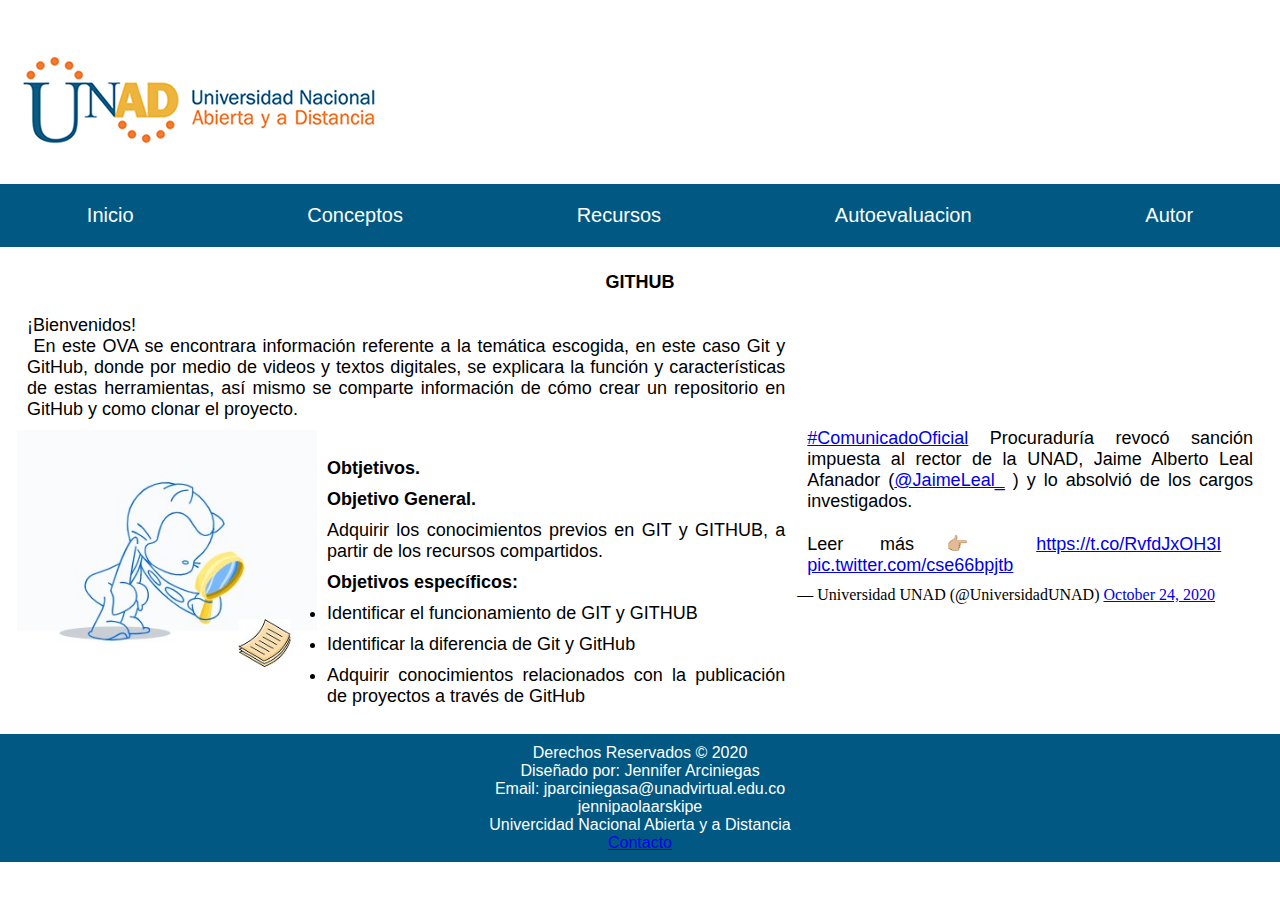
<file: index.html>
<head>
  <meta charset="UTF-8"> 
  <meta name="keywords" content="Git,GITHUB,repositorios, Github">
  <meta name="author" content="Jennifer Arciniegas">
  <meta name="description" content="contextualizacion de los conceptos de Git y Github">
  <title> Git y GITHUB</title>
  <link rel="stylesheet" href="estilos.css">

</head>

<body>
  <header> 
      <img src="logoUnad.jpg" alt="logo unad"
  </header>
 
<nav id="menu">
<ul>
  <li><a href="index.html">Inicio</a></li>
  <li><a href="#">Conceptos</a>
<ul class="submenus">
    <li><a href="conceptos1.html">¿Qué es Git?</a></li>
    <li><a href="conceptos2.html">¿Qué es Github?</a></li>
</ul>

</li>
  <li><a href="#">Recursos</a>
    <ul class="submenus">
        <li><a href="recursos1.html">¿Cómo clonar un repositorio?</a></li>
        <li><a href="recursos2.html">Cómo subir un proyecto a Github</a></li>
    </ul>
</li>
  <li><a href="#">Autoevaluacion</a>
    <ul class="submenus">
        <li><a href="autoevaluacion1.html">Sopa de letras </a></li>
        <li><a href="autoevaluacion2.html">Crusigrama</a></li>
        <li><a href="autoevaluacion3.html">Evaluación Sitio</a></li>
    </ul>
</li>
  <li><a href="autor.html">Autor</a></li>

</ul>
</nav>





<section id="contenido">
  <h1>GITHUB</h1>
  <table>
    <tr>
      <td>
     
         <p>¡Bienvenidos!<br>
         En este OVA se encontrara información referente a la temática escogida, en este caso Git y GitHub, donde por medio de videos y textos digitales, se explicara la función y características de estas herramientas, así mismo se comparte información de cómo crear un repositorio en GitHub y como clonar el proyecto. </p>
      <img src="github_2.jpg" alt="github" class="img">
      <br>
      
      <h2>Obtjetivos.</h2>
     <h3>Objetivo General. </h3>
      <p> Adquirir los conocimientos previos en GIT y GITHUB, a partir de los recursos compartidos.   </p>
  
      <h3>  Objetivos específicos: </h3>
        <ul>
            <li>  Identificar el funcionamiento  de GIT y GITHUB   </li>
            <li>   Identificar la diferencia de Git y GitHub          </li>
            <li> 	Adquirir conocimientos relacionados con la publicación de proyectos a través de GitHub       </li>
        </ul>
      </td>

      <td>
        
        <aside><blockquote class="twitter-tweet"><p lang="es" dir="ltr"><a href="https://twitter.com/hashtag/ComunicadoOficial?src=hash&amp;ref_src=twsrc%5Etfw">#ComunicadoOficial</a> Procuraduría revocó sanción impuesta al rector de la UNAD, Jaime Alberto Leal Afanador (<a href="https://twitter.com/JaimeLeal_?ref_src=twsrc%5Etfw">@JaimeLeal_</a> ) y lo absolvió de los cargos investigados.<br><br>Leer más👉🏼 <a href="https://t.co/RvfdJxOH3I">https://t.co/RvfdJxOH3I</a> <a href="https://t.co/cse66bpjtb">pic.twitter.com/cse66bpjtb</a></p>&mdash; Universidad UNAD (@UniversidadUNAD) <a href="https://twitter.com/UniversidadUNAD/status/1320010854277042176?ref_src=twsrc%5Etfw">October 24, 2020</a></blockquote> <script async src="https://platform.twitter.com/widgets.js" charset="utf-8"></script></aside>

      </td>
    </tr>
  </table>
   
    


    </section>


        
 <footer>
   Derechos Reservados &copy; 2020 <br>
   Diseñado por: Jennifer Arciniegas <br>
  Email: jparciniegasa@unadvirtual.edu.co <br>
   jennipaolaarskipe <br>
   Univercidad Nacional Abierta y a Distancia <br>
   <a href="https://centroriente.unad.edu.co/bucaramanga/contacto">Contacto</a>
 </footer>

  

  </body>

</html>
</file>
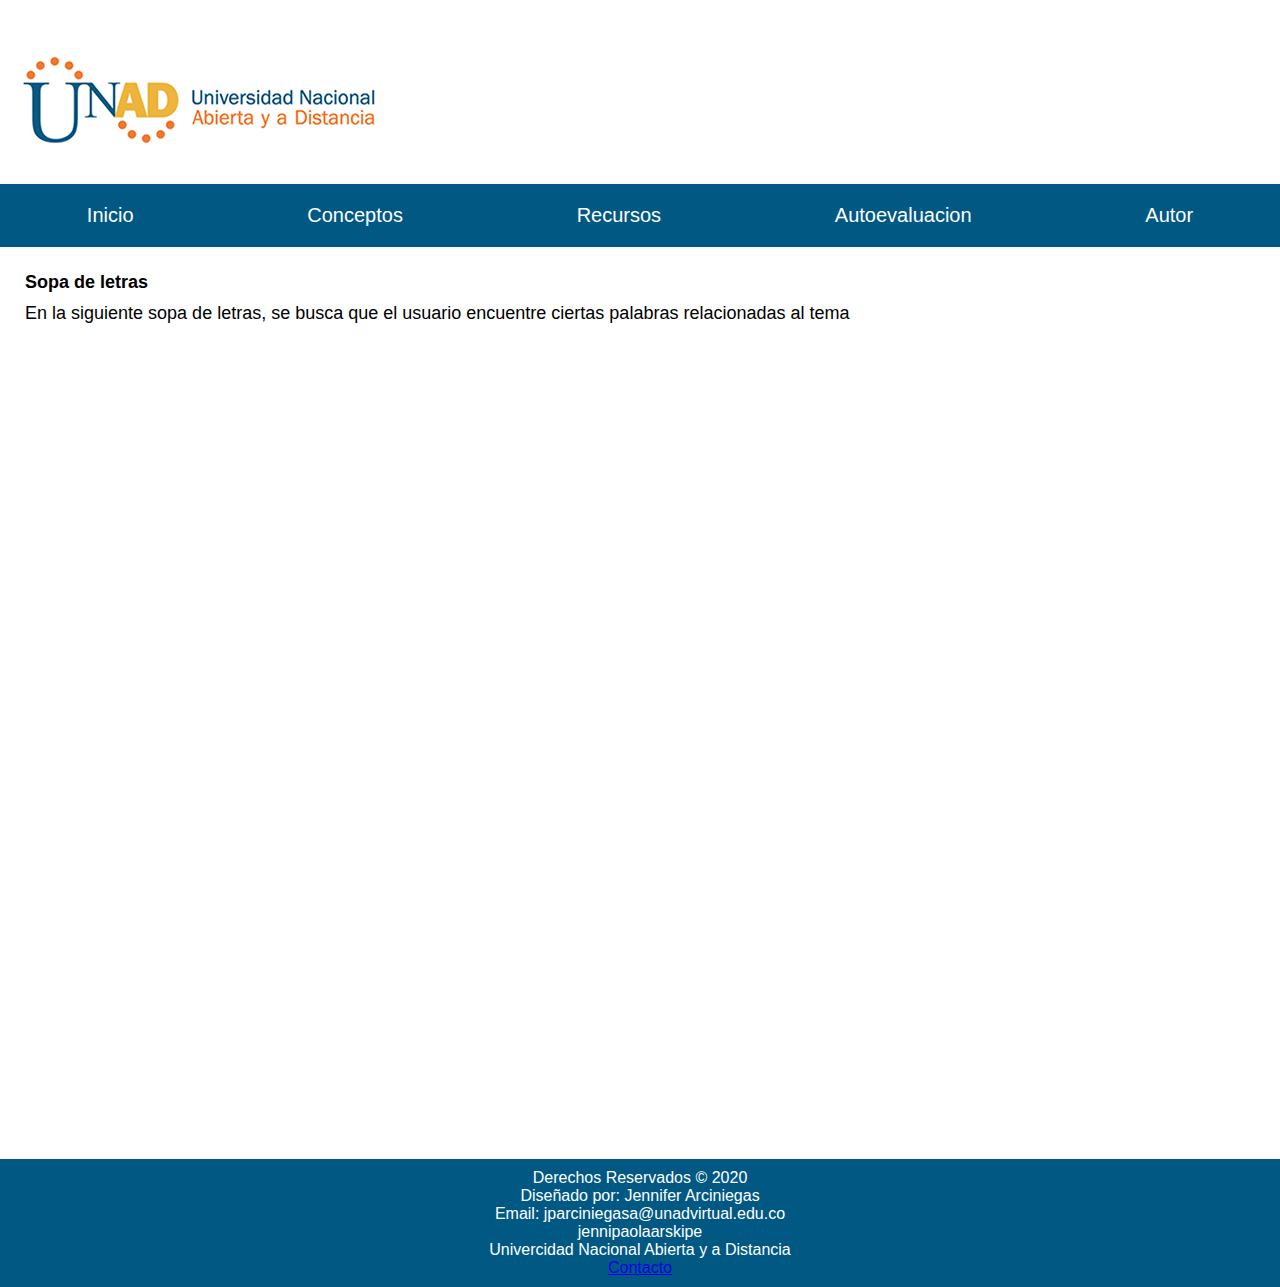
<file: autoevaluacion1.html>
<head>
  <meta charset="UTF-8"> 
  <meta name="keywords" content="Git,GITHUB,repositorios, Github">
  <meta name="author" content="Jennifer Arciniegas">
  <meta name="description" content="contextualizacion de los conceptos de Git y Github">
  <title> Git y GITHUB</title>
  <link rel="stylesheet" href="estilos.css">

</head>

<body>
  <header> 
      <img src="logoUnad.jpg" alt="logo unad"
  </header>
 
<nav id="menu">
<ul>
  <li><a href="index.html">Inicio</a></li>
  <li><a href="#">Conceptos</a>
<ul class="submenus">
    <li><a href="conceptos1.html">¿Qué es Git?</a></li>
    <li><a href="conceptos2.html">¿Qué es Github?</a></li>
</ul>

</li>
  <li><a href="#">Recursos</a>
    <ul class="submenus">
        <li><a href="recursos1.html">¿Cómo clonar un repositorio?</a></li>
        <li><a href="recursos2.html">Cómo subir un proyecto a Github</a></li>
    </ul>
</li>
  <li><a href="#">Autoevaluacion</a>
    <ul class="submenus">
        <li><a href="autoevaluacion1.html">Sopa de letras </a></li>
        <li><a href="autoevaluacion2.html">Crusigrama</a></li>
        <li><a href="autoevaluacion3.html">Evaluación Sitio</a></li>
    </ul>
</li>
  <li><a href="autor.html">Autor</a></li>

</ul>
</nav>


<section id="contenido"> 
     <h2>Sopa de letras </h2>
<p> En la siguiente sopa de letras, se busca que el usuario encuentre ciertas palabras relacionadas al tema </p>

 <iframe width="795" height="690" frameborder="0" src="https://es.educaplay.com/juego/7799908-git_y_github.html"></iframe>

 
  </section>

 <footer>
  Derechos Reservados &copy; 2020 <br>
  Diseñado por: Jennifer Arciniegas <br>
 Email: jparciniegasa@unadvirtual.edu.co <br>
  jennipaolaarskipe <br>
  Univercidad Nacional Abierta y a Distancia <br>
  <a href="https://centroriente.unad.edu.co/bucaramanga/contacto">Contacto</a>
</footer>
  

  </body>

</html>
</file>
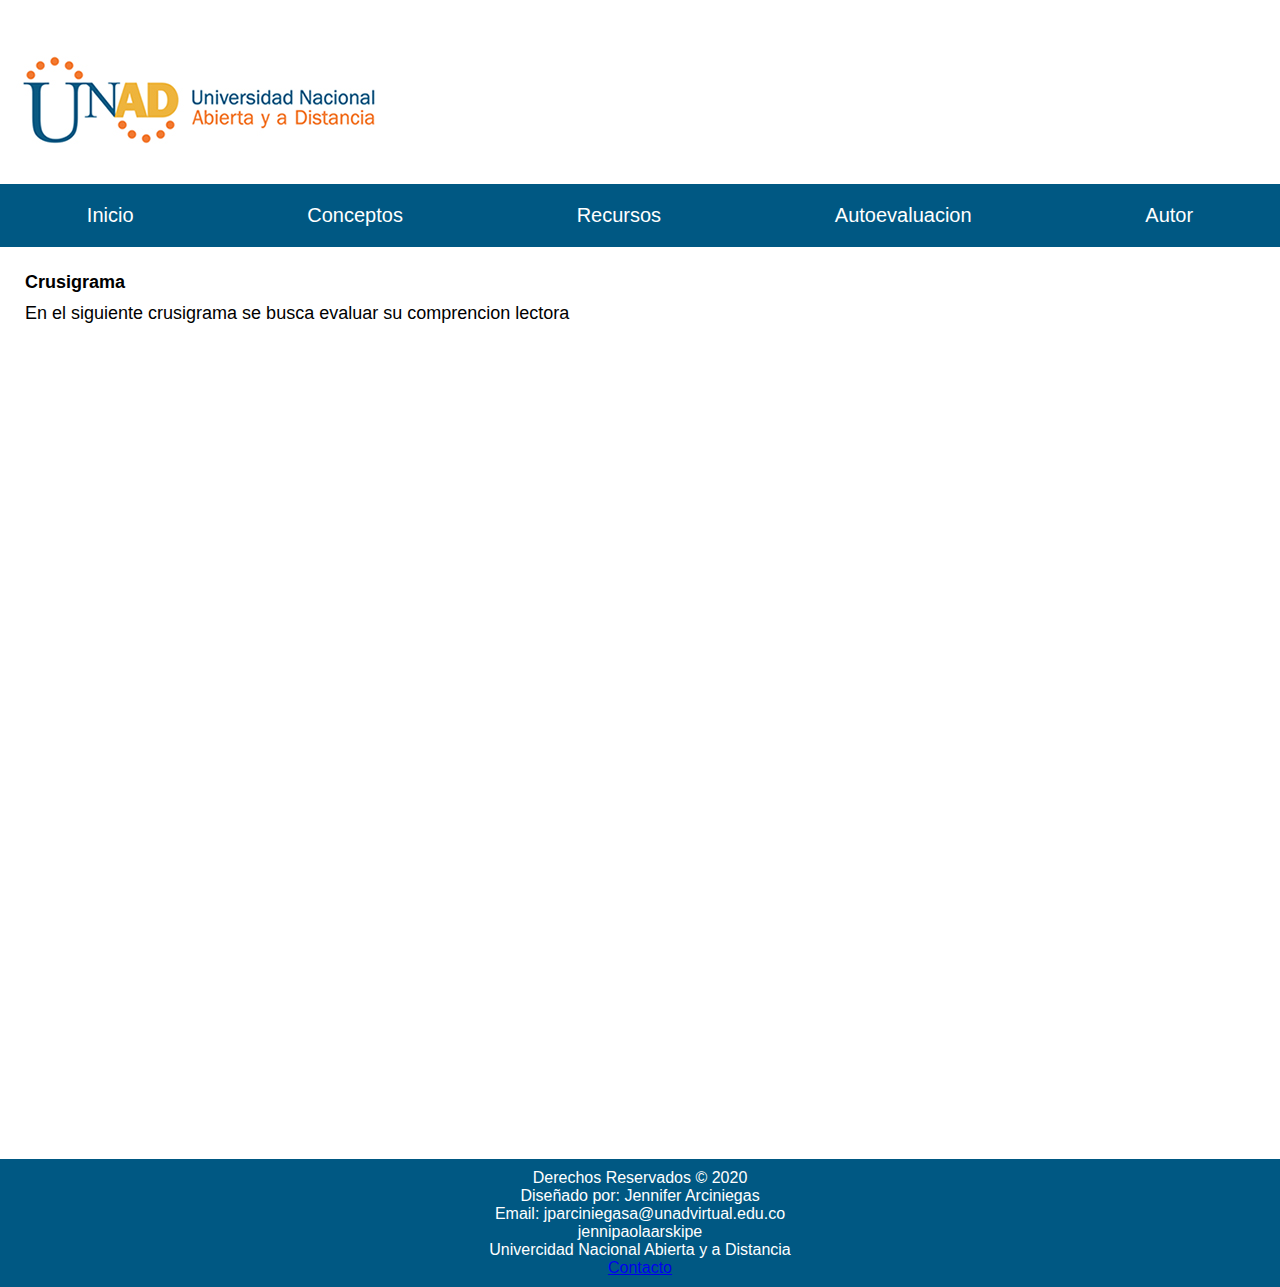
<file: autoevaluacion2.html>
<head>
  <meta charset="UTF-8"> 
  <meta name="keywords" content="Git,GITHUB,repositorios, Github">
  <meta name="author" content="Jennifer Arciniegas">
  <meta name="description" content="contextualizacion de los conceptos de Git y Github">
  <title> Git y GITHUB</title>
  <link rel="stylesheet" href="estilos.css">

</head>

<body>
  <header> 
      <img src="logoUnad.jpg" alt="logo unad"
  </header>
 
<nav id="menu">
<ul>
  <li><a href="index.html">Inicio</a></li>
  <li><a href="#">Conceptos</a>
<ul class="submenus">
    <li><a href="conceptos1.html">¿Qué es Git?</a></li>
    <li><a href="conceptos2.html">¿Qué es Github?</a></li>
</ul>

</li>
  <li><a href="#">Recursos</a>
    <ul class="submenus">
        <li><a href="recursos1.html">¿Cómo clonar un repositorio?</a></li>
        <li><a href="recursos2.html">Cómo subir un proyecto a Github</a></li>
    </ul>
</li>
  <li><a href="#">Autoevaluacion</a>
    <ul class="submenus">
        <li><a href="autoevaluacion1.html">Sopa de letras </a></li>
        <li><a href="autoevaluacion2.html">Crusigrama</a></li>
        <li><a href="autoevaluacion3.html">Evaluación Sitio</a></li>
    </ul>
</li>
  <li><a href="autor.html">Autor</a></li>

</ul>
</nav>


<section id="contenido"> 
   <h2>Crusigrama</h2>
  <P> En el siguiente crusigrama se busca evaluar su comprencion lectora</P>
  <iframe width="795" height="690" frameborder="0" src="https://es.educaplay.com/juego/7822049-git_y_github.html"></iframe>

</section>

 <footer>
    Derechos Reservados &copy; 2020 <br>
    Diseñado por: Jennifer Arciniegas <br>
   Email: jparciniegasa@unadvirtual.edu.co <br>
    jennipaolaarskipe <br>
    Univercidad Nacional Abierta y a Distancia <br>
    <a href="https://centroriente.unad.edu.co/bucaramanga/contacto">Contacto</a>
  </footer>
 </body>

</html>
</file>
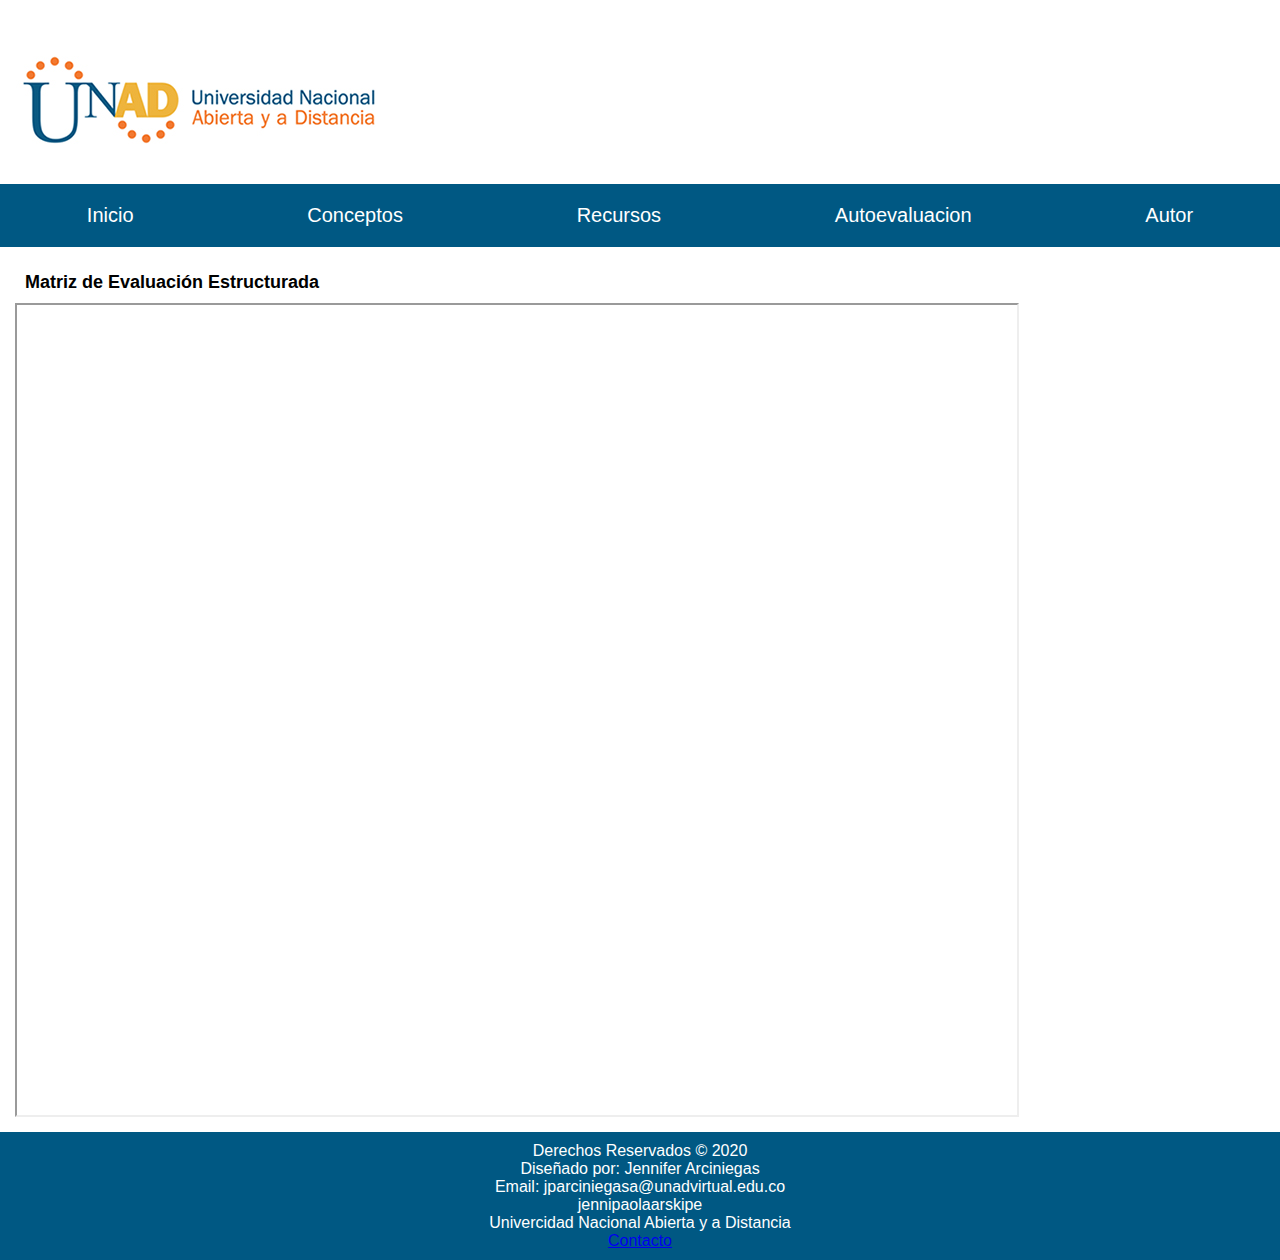
<file: autoevaluacion3.html>
<head>
    <meta charset="UTF-8"> 
    <meta name="keywords" content="Git,GITHUB,repositorios, Github">
    <meta name="author" content="Jennifer Arciniegas">
    <meta name="description" content="contextualizacion de los conceptos de Git y Github">
    <title> Git y GITHUB</title>
    <link rel="stylesheet" href="estilos.css">

  </head>

  <body>
    <header> 
        <img src="logoUnad.jpg" alt="logo unad"
    </header>
   
 <nav id="menu">
  <ul>
    <li><a href="index.html">Inicio</a></li>
    <li><a href="#">Conceptos</a>
  <ul class="submenus">
      <li><a href="conceptos1.html">¿Qué es Git?</a></li>
      <li><a href="conceptos2.html">¿Qué es Github?</a></li>
  </ul>

  </li>
    <li><a href="#">Recursos</a>
      <ul class="submenus">
          <li><a href="recursos1.html">¿Cómo clonar un repositorio?</a></li>
          <li><a href="recursos2.html">Cómo subir un proyecto a Github</a></li>
      </ul>
  </li>
    <li><a href="#">Autoevaluacion</a>
      <ul class="submenus">
          <li><a href="autoevaluacion1.html">Sopa de letras </a></li>
          <li><a href="autoevaluacion2.html">Crusigrama</a></li>
          <li><a href="autoevaluacion3.html">Evaluación Sitio</a></li>
      </ul>
  </li>
    <li><a href="autor.html">Autor</a></li>

  </ul>
 </nav>



 <section id="contenido"> 

   <h2>Matriz de Evaluación Estructurada</h2>
     <iframe src="matrizevaluación.pdf" >

     </iframe>
</section>

 <footer>
  Derechos Reservados &copy; 2020 <br>
  Diseñado por: Jennifer Arciniegas <br>
 Email: jparciniegasa@unadvirtual.edu.co <br>
  jennipaolaarskipe <br>
  Univercidad Nacional Abierta y a Distancia <br>
  <a href="https://centroriente.unad.edu.co/bucaramanga/contacto">Contacto</a>
</footer>


  </body>

</html>
</file>
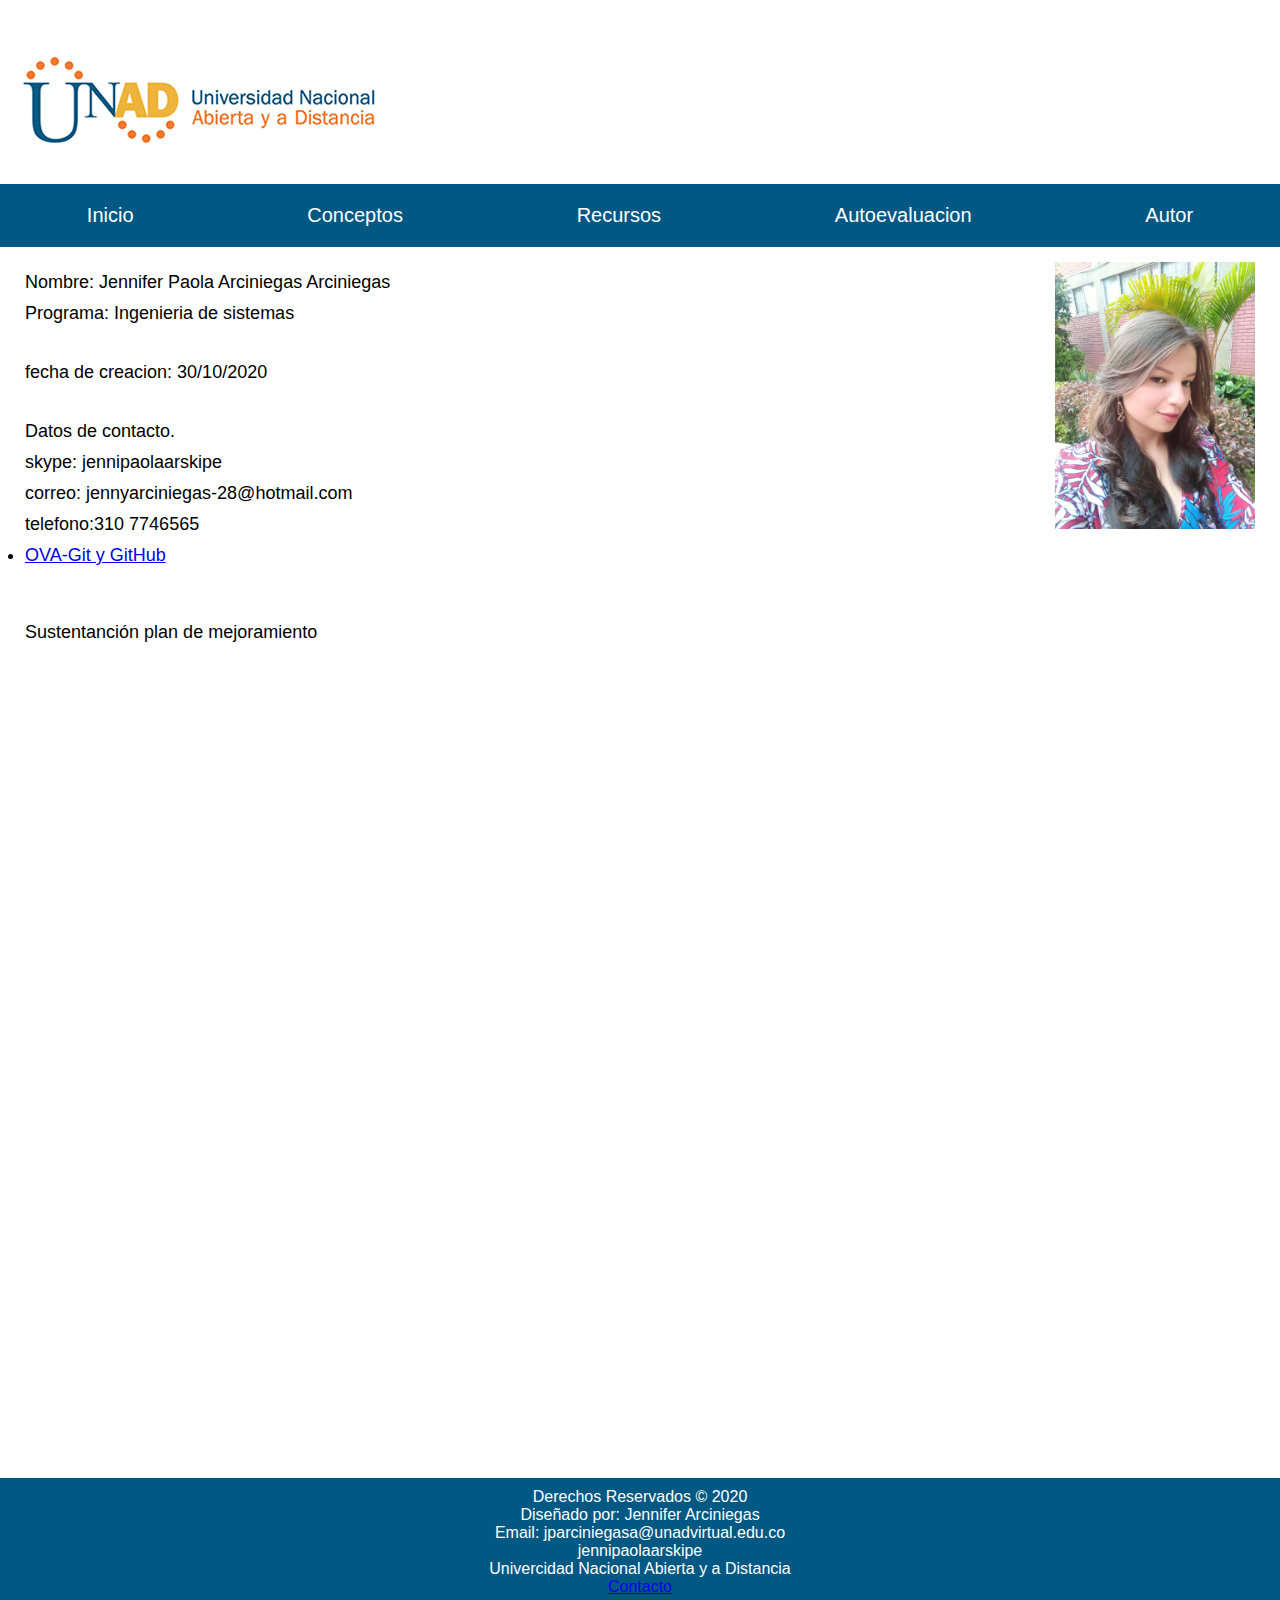
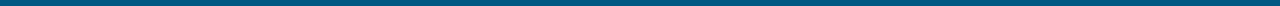
<file: autor.html>
<head>
  <meta charset="UTF-8"> 
  <meta name="keywords" content="Git,GITHUB,repositorios, Github">
  <meta name="author" content="Jennifer Arciniegas">
  <meta name="description" content="contextualizacion de los conceptos de Git y Github">
  <title> Git y GITHUB</title>
  <link rel="stylesheet" href="estilos.css">

</head>

<body>
  <header> 
      <img src="logoUnad.jpg" alt="logo unad"
  </header>
 
<nav id="menu">
<ul>
  <li><a href="index.html">Inicio</a></li>
  <li><a href="#">Conceptos</a>
<ul class="submenus">
    <li><a href="conceptos1.html">¿Qué es Git?</a></li>
    <li><a href="conceptos2.html">¿Qué es Github?</a></li>
</ul>

</li>
  <li><a href="#">Recursos</a>
    <ul class="submenus">
        <li><a href="recursos1.html">¿Cómo clonar un repositorio?</a></li>
        <li><a href="recursos2.html">Cómo subir un proyecto a Github</a></li>
    </ul>
</li>
  <li><a href="#">Autoevaluacion</a>
    <ul class="submenus">
        <li><a href="autoevaluacion1.html">Sopa de letras </a></li>
        <li><a href="autoevaluacion2.html">Crusigrama</a></li>
        <li><a href="autoevaluacion3.html">Evaluación Sitio</a></li>
    </ul>
</li>
  <li><a href="autor.html">Autor</a></li>

</ul>
</nav>



<section id="contenido">
<img src="fotografia.jpeg" alt="fotografia" class="img5">

  <p> Nombre: Jennifer Paola Arciniegas Arciniegas   </p>
  <p>Programa: Ingenieria de sistemas     </p> <br>
 
  <p>fecha de creacion: 30/10/2020   </p><br>
 
  <p>Datos de contacto.   </p>
  <p>skype: jennipaolaarskipe  </p>
  <p>correo: jennyarciniegas-28@hotmail.com   </p>
  <p>telefono:310 7746565  </p>

  <nav> 
      <ul>
          <li> <a href="planning.html">OVA-Git y GitHub </li>  </a> 
      </ul>
  </nav>
<br>
<br>

<p>Sustentanción plan de mejoramiento </p>

<iframe width="1349" height="480" src="https://www.youtube.com/embed/fuld-ROE3nI" frameborder="0" allow="accelerometer; autoplay; clipboard-write; encrypted-media; gyroscope; picture-in-picture" allowfullscreen></iframe>
   </section>

 <footer>
  Derechos Reservados &copy; 2020 <br>
  Diseñado por: Jennifer Arciniegas <br>
 Email: jparciniegasa@unadvirtual.edu.co <br>
  jennipaolaarskipe <br>
  Univercidad Nacional Abierta y a Distancia <br>
  <a href="https://centroriente.unad.edu.co/bucaramanga/contacto">Contacto</a>
</footer>



</body>

</html>
</file>
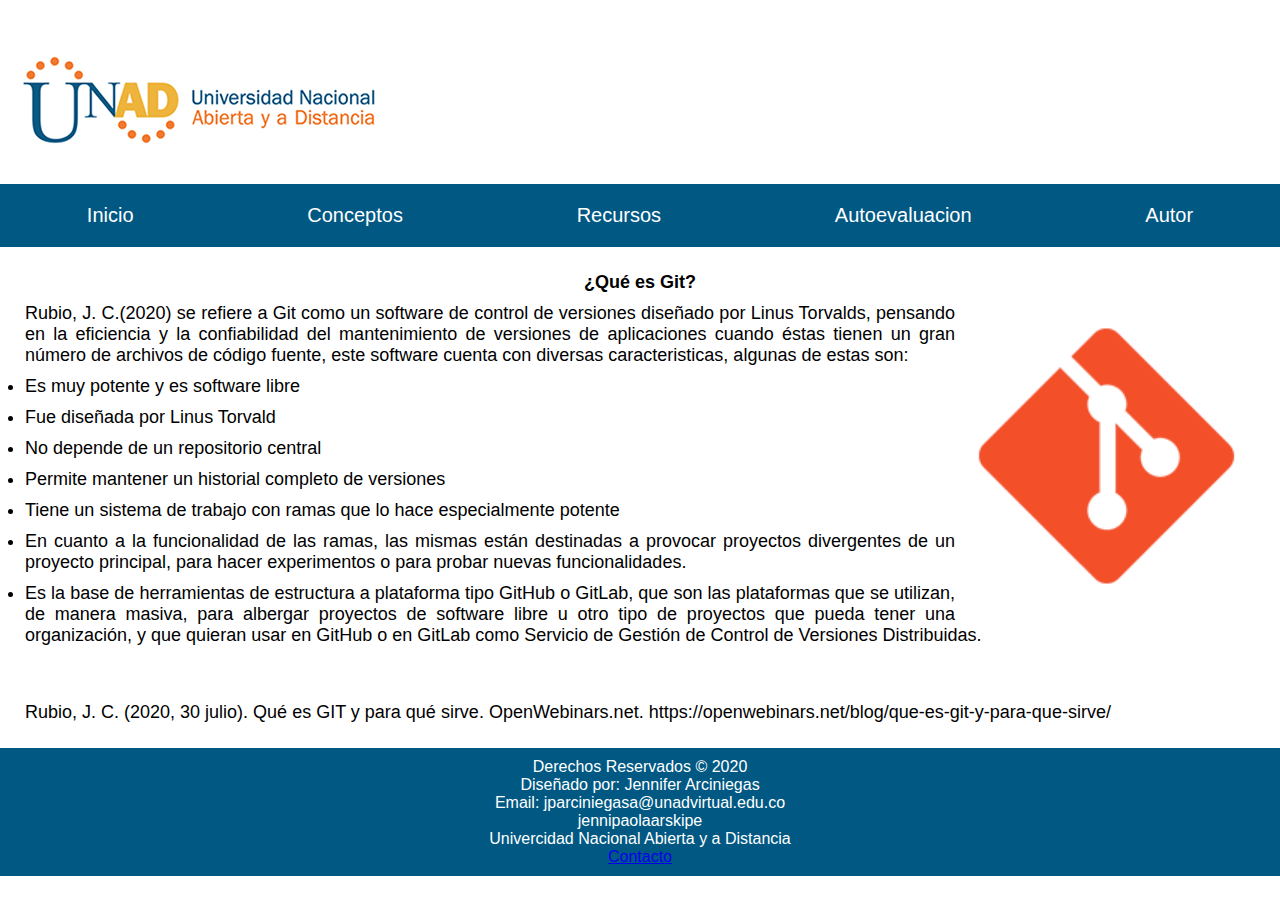
<file: conceptos1.html>
<head>
  <meta charset="UTF-8"> 
  <meta name="keywords" content="Git,GITHUB,repositorios, Github">
  <meta name="author" content="Jennifer Arciniegas">
  <meta name="description" content="contextualizacion de los conceptos de Git y Github">
  <title> Git y GITHUB</title>
  <link rel="stylesheet" href="estilos.css">

</head>

<body>
  <header> 
      <img src="logoUnad.jpg" alt="logo unad"
  </header>
 
<nav id="menu">
<ul>
  <li><a href="index.html">Inicio</a></li>
  <li><a href="#">Conceptos</a>
<ul class="submenus">
    <li><a href="conceptos1.html">¿Qué es Git?</a></li>
    <li><a href="conceptos2.html">¿Qué es Github?</a></li>
</ul>

</li>
  <li><a href="#">Recursos</a>
    <ul class="submenus">
        <li><a href="recursos1.html">¿Cómo clonar un repositorio?</a></li>
        <li><a href="recursos2.html">Cómo subir un proyecto a Github</a></li>
    </ul>
</li>
  <li><a href="#">Autoevaluacion</a>
    <ul class="submenus">
        <li><a href="autoevaluacion1.html">Sopa de letras </a></li>
        <li><a href="autoevaluacion2.html">Crusigrama</a></li>
        <li><a href="autoevaluacion3.html">Evaluación Sitio</a></li>
    </ul>
</li>
  <li><a href="autor.html">Autor</a></li>

</ul>
</nav>




<section id="contenido">
    <h1>  ¿Qué es Git?</h1>
    <img src="git.png" alt="-git" class="img2">  
    <p> Rubio, J. C.(2020) se refiere a Git como un software de control de versiones diseñado por Linus Torvalds, pensando en la eficiencia y la confiabilidad del mantenimiento de versiones de aplicaciones cuando éstas tienen un gran número de archivos de código fuente, este software cuenta con diversas caracteristicas, algunas de estas son:  </p>

    
    <ul>
      <li>Es muy potente y es software libre      </li>
      <li>Fue diseñada por Linus Torvald      </li>
      <li>No depende de un repositorio central       </li>
      <li>Permite mantener un historial completo de versiones      </li>
      <li>Tiene un sistema de trabajo con ramas que lo hace especialmente potente      </li>
      <li>En cuanto a la funcionalidad de las ramas, las mismas están destinadas a provocar proyectos divergentes de un proyecto principal, para hacer experimentos o para probar nuevas funcionalidades.      </li>
      <li>Es la base de herramientas de estructura a plataforma tipo GitHub o GitLab, que son las plataformas que se utilizan, de manera masiva, para albergar proyectos de software libre u otro tipo de proyectos que pueda tener una organización, y que quieran usar en GitHub o en GitLab como Servicio de Gestión de Control de Versiones Distribuidas.  </li>
    <br>
    <br>
    <p>Rubio, J. C. (2020, 30 julio). Qué es GIT y para qué sirve. OpenWebinars.net. https://openwebinars.net/blog/que-es-git-y-para-que-sirve/</p>
       
       </ul>
</section>

<footer>
  Derechos Reservados &copy; 2020 <br>
  Diseñado por: Jennifer Arciniegas <br>
 Email: jparciniegasa@unadvirtual.edu.co <br>
  jennipaolaarskipe <br>
  Univercidad Nacional Abierta y a Distancia <br>
  <a href="https://centroriente.unad.edu.co/bucaramanga/contacto">Contacto</a>
</footer>

  

  </body>

</html>
</file>
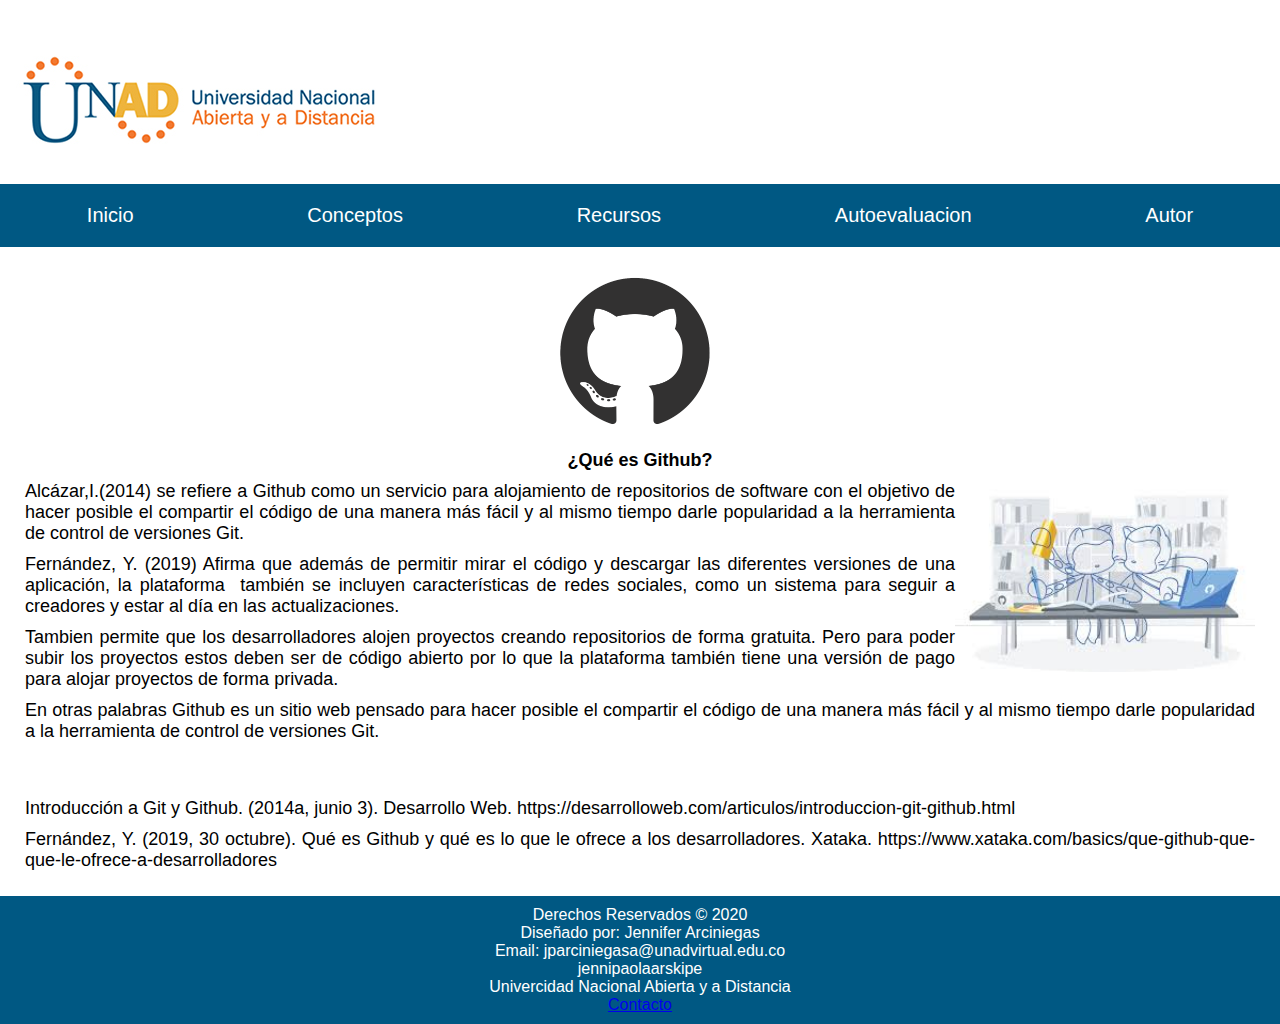
<file: conceptos2.html>
<head>
  <meta charset="UTF-8"> 
  <meta name="keywords" content="Git,GITHUB,repositorios, Github">
  <meta name="author" content="Jennifer Arciniegas">
  <meta name="description" content="contextualizacion de los conceptos de Git y Github">
  <title> Git y GITHUB</title>
  <link rel="stylesheet" href="estilos.css">

</head>

<body>
  <header> 
      <img src="logoUnad.jpg" alt="logo unad"
  </header>
 
<nav id="menu">
<ul>
  <li><a href="index.html">Inicio</a></li>
  <li><a href="#">Conceptos</a>
<ul class="submenus">
    <li><a href="conceptos1.html">¿Qué es Git?</a></li>
    <li><a href="conceptos2.html">¿Qué es Github?</a></li>
</ul>

</li>
  <li><a href="#">Recursos</a>
    <ul class="submenus">
        <li><a href="recursos1.html">¿Cómo clonar un repositorio?</a></li>
        <li><a href="recursos2.html">Cómo subir un proyecto a Github</a></li>
    </ul>
</li>
  <li><a href="#">Autoevaluacion</a>
    <ul class="submenus">
        <li><a href="autoevaluacion1.html">Sopa de letras </a></li>
        <li><a href="autoevaluacion2.html">Crusigrama</a></li>
        <li><a href="autoevaluacion3.html">Evaluación Sitio</a></li>
    </ul>
</li>
  <li><a href="autor.html">Autor</a></li>

</ul>
</nav>




<section id="contenido">
 <h1>  <img src="github_1.png" alt="github" class="img4">    </h1>
      <h1>¿Qué es Github?</h1>
      <img src="github_5.jpg" alt="Github" class="img3">

       <p>Alcázar,I.(2014) se refiere a Github como un servicio para alojamiento de repositorios de software con el objetivo de hacer posible el compartir el código de una manera más fácil y al mismo tiempo darle popularidad a la herramienta de control de versiones Git.</p>
<p>Fernández, Y. (2019) Afirma que además de permitir mirar el código y descargar las diferentes versiones de una aplicación, la plataforma  también se incluyen características de redes sociales, como un sistema para seguir a creadores y estar al día en las actualizaciones. </p>
      
<p>Tambien permite que los desarrolladores alojen proyectos creando repositorios de forma gratuita. 
  Pero para poder subir los proyectos estos deben ser de código abierto por lo que la plataforma también tiene una versión de pago para alojar proyectos de forma privada.</p>
    <p> En otras palabras Github es un sitio web pensado para hacer posible el compartir el código de una manera más fácil y al mismo tiempo darle popularidad a la herramienta de control de versiones Git.</p>
<br>
<br>
<p>Introducción a Git y Github. (2014a, junio 3). Desarrollo Web. https://desarrolloweb.com/articulos/introduccion-git-github.html</p>
<p>Fernández, Y. (2019, 30 octubre). Qué es Github y qué es lo que le ofrece a los desarrolladores. Xataka. https://www.xataka.com/basics/que-github-que-que-le-ofrece-a-desarrolladores</p>
  </section>

  <footer>
    Derechos Reservados &copy; 2020 <br>
    Diseñado por: Jennifer Arciniegas <br>
   Email: jparciniegasa@unadvirtual.edu.co <br>
    jennipaolaarskipe <br>
    Univercidad Nacional Abierta y a Distancia <br>
    <a href="https://centroriente.unad.edu.co/bucaramanga/contacto">Contacto</a>
  </footer>
 

  

  </body>

</html>
</file>
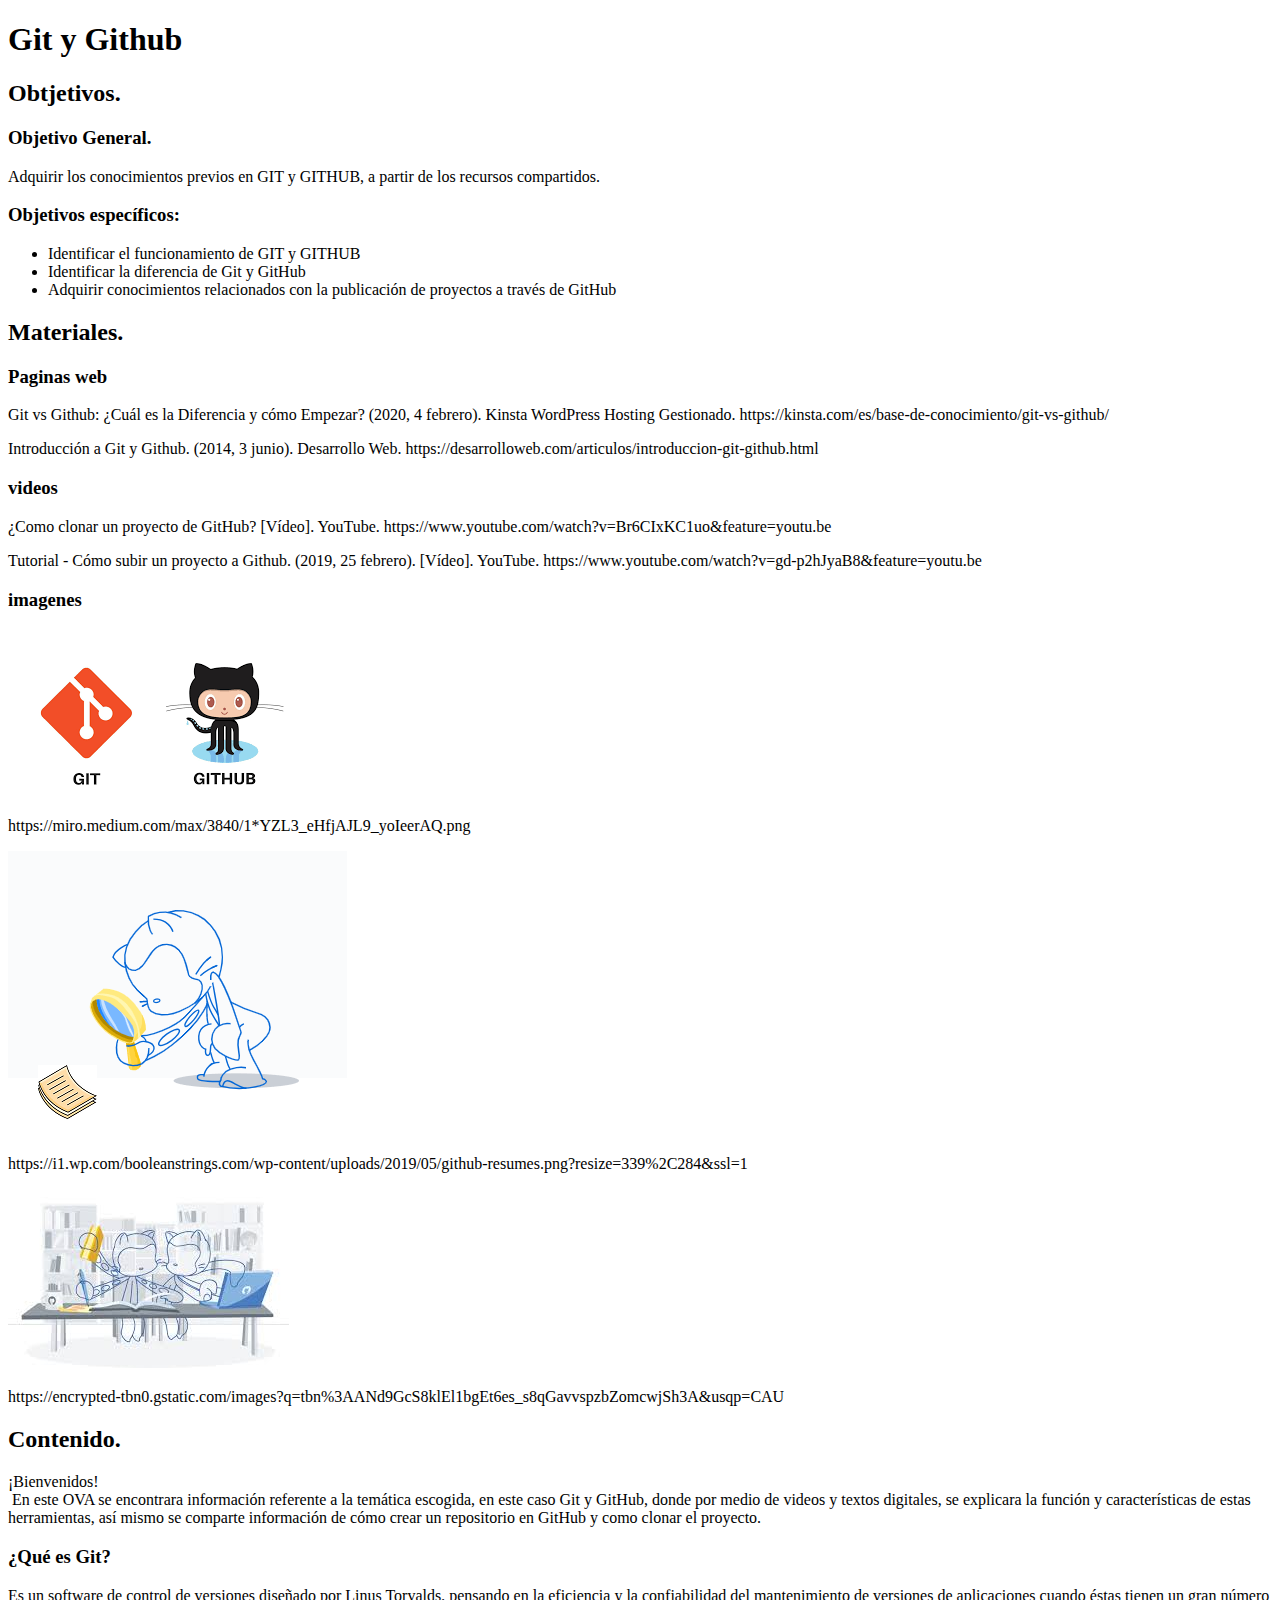
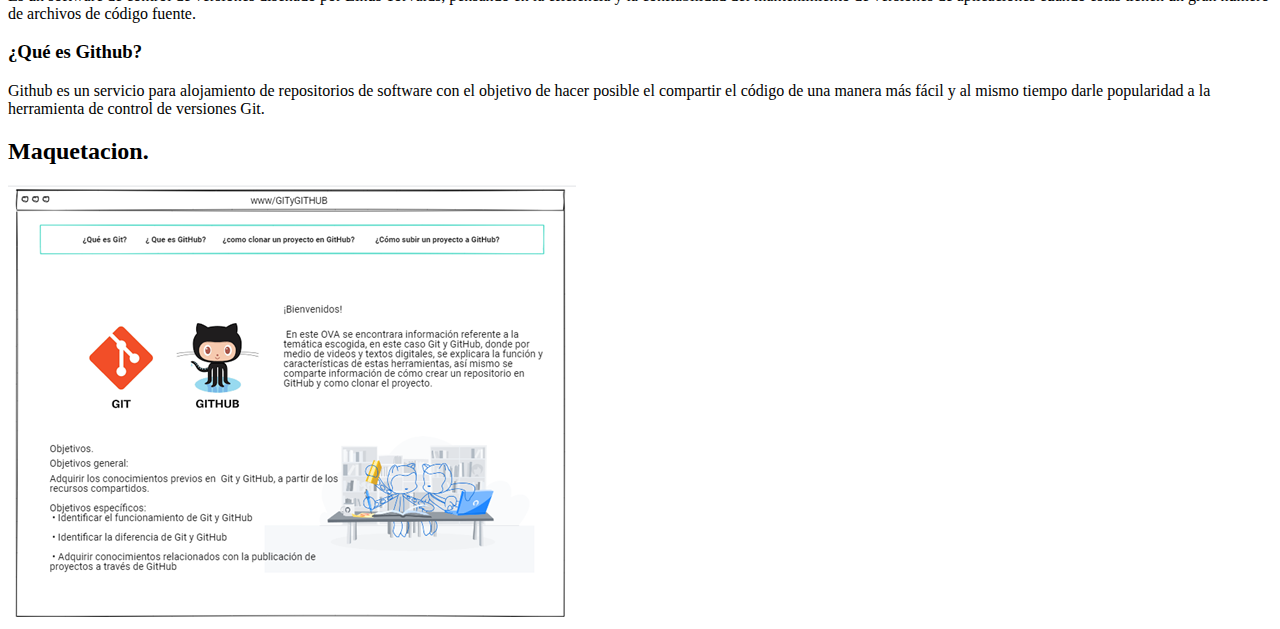
<file: planning.html>
<!DOCTYPE html>
<html lang="es">

<head>
  <meta charset ="utf-8">
  <title> Git y Github  </title>
</head>

<body>
  <h1> Git y Github </h1>
  
  <h2>Obtjetivos.</h2>
  <h3>Objetivo General. </h3>
  <p> Adquirir los conocimientos previos en GIT y GITHUB, a partir de los recursos compartidos.   </p>

  <h3>  Objetivos específicos: </h3>
      <ul>
          <li>  Identificar el funcionamiento  de GIT y GITHUB   </li>
          <li>   Identificar la diferencia de Git y GitHub          </li>
          <li> 	Adquirir conocimientos relacionados con la publicación de proyectos a través de GitHub       </li>
      </ul>
       
      <h2>Materiales. </h2>
          <h3> Paginas web</h3>
            <p> Git vs Github: ¿Cuál es la Diferencia y cómo Empezar? (2020, 4 febrero). Kinsta WordPress Hosting Gestionado. https://kinsta.com/es/base-de-conocimiento/git-vs-github/  </p>
          <p>	Introducción a Git y Github. (2014, 3 junio). Desarrollo Web. https://desarrolloweb.com/articulos/introduccion-git-github.html    </p>
     
       <h3> videos </h3>
           <P>  ¿Como clonar un proyecto de GitHub? [Vídeo]. YouTube. https://www.youtube.com/watch?v=Br6CIxKC1uo&feature=youtu.be </P>
           <p> Tutorial - Cómo subir un proyecto a Github. (2019, 25 febrero). [Vídeo]. YouTube. https://www.youtube.com/watch?v=gd-p2hJyaB8&feature=youtu.be </p>

        <h3>imagenes </h3>
          <img src="git_github_1.png" alt "git_github">
           <p>https://miro.medium.com/max/3840/1*YZL3_eHfjAJL9_yoIeerAQ.png</p>

         <img src="github_2.png" alt "github">
           <p>https://i1.wp.com/booleanstrings.com/wp-content/uploads/2019/05/github-resumes.png?resize=339%2C284&ssl=1</p>

         <img src="github_5.jpg" alt="github_5">
           <p>https://encrypted-tbn0.gstatic.com/images?q=tbn%3AANd9GcS8klEl1bgEt6es_s8qGavvspzbZomcwjSh3A&usqp=CAU</p>
          
           
        <h2>Contenido. </h2>
          <p>¡Bienvenidos!<br>
              En este OVA se encontrara información referente a la temática escogida, en este caso Git y GitHub, donde por medio de videos y textos digitales, se explicara la función y características de estas herramientas, así mismo se comparte información de cómo crear un repositorio en GitHub y como clonar el proyecto. </p>
       <h3>  ¿Qué es Git?</h3>
            <p> Es un software de control de versiones diseñado por Linus Torvalds, pensando en la eficiencia y la confiabilidad del mantenimiento de versiones de aplicaciones cuando éstas tienen un gran número de archivos de código fuente. </p>
       <h3>¿Qué es Github?</h3>
          <p>Github es un servicio para alojamiento de repositorios de software con el objetivo de hacer posible el compartir el código de una manera más fácil y al mismo tiempo darle popularidad a la herramienta de control de versiones Git.</p>
       
          <h2> Maquetacion.</h2>
            <img src="maquetacion.png" alt="Mockup">

</body>
</file>
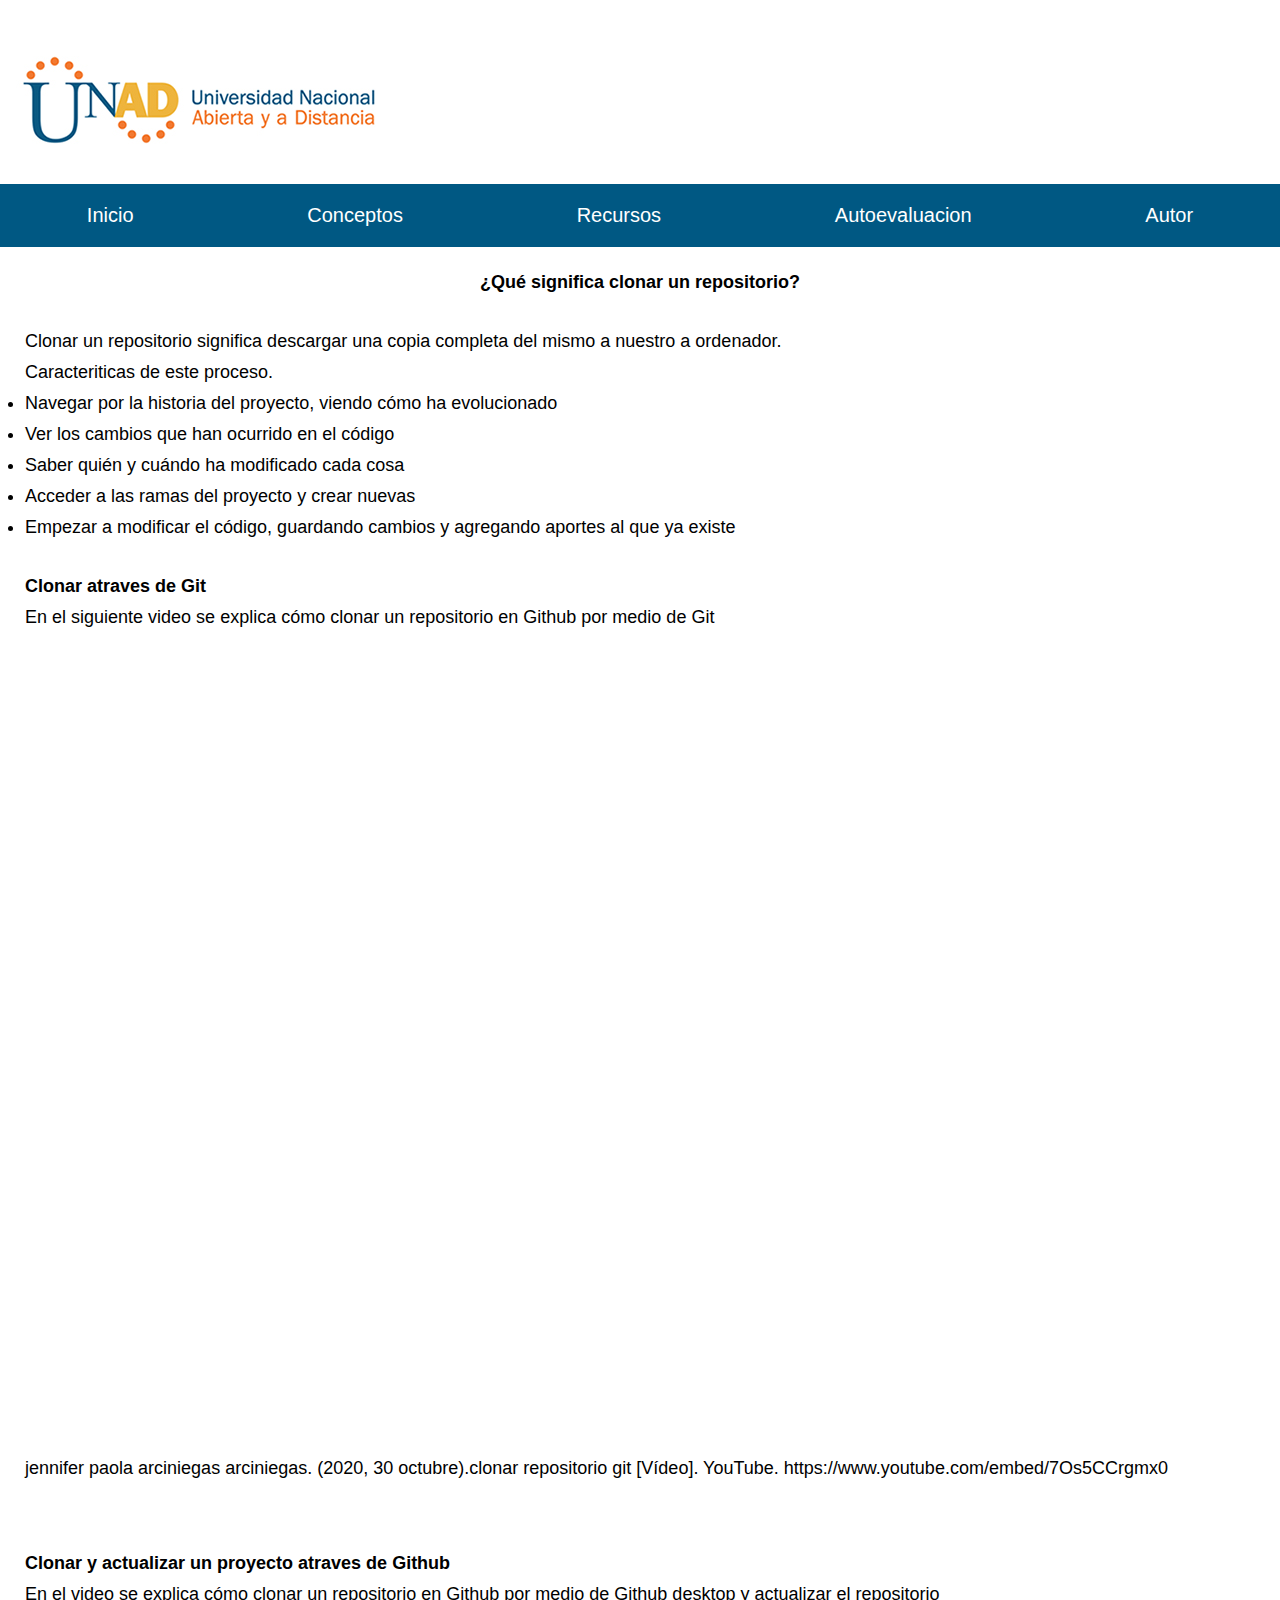
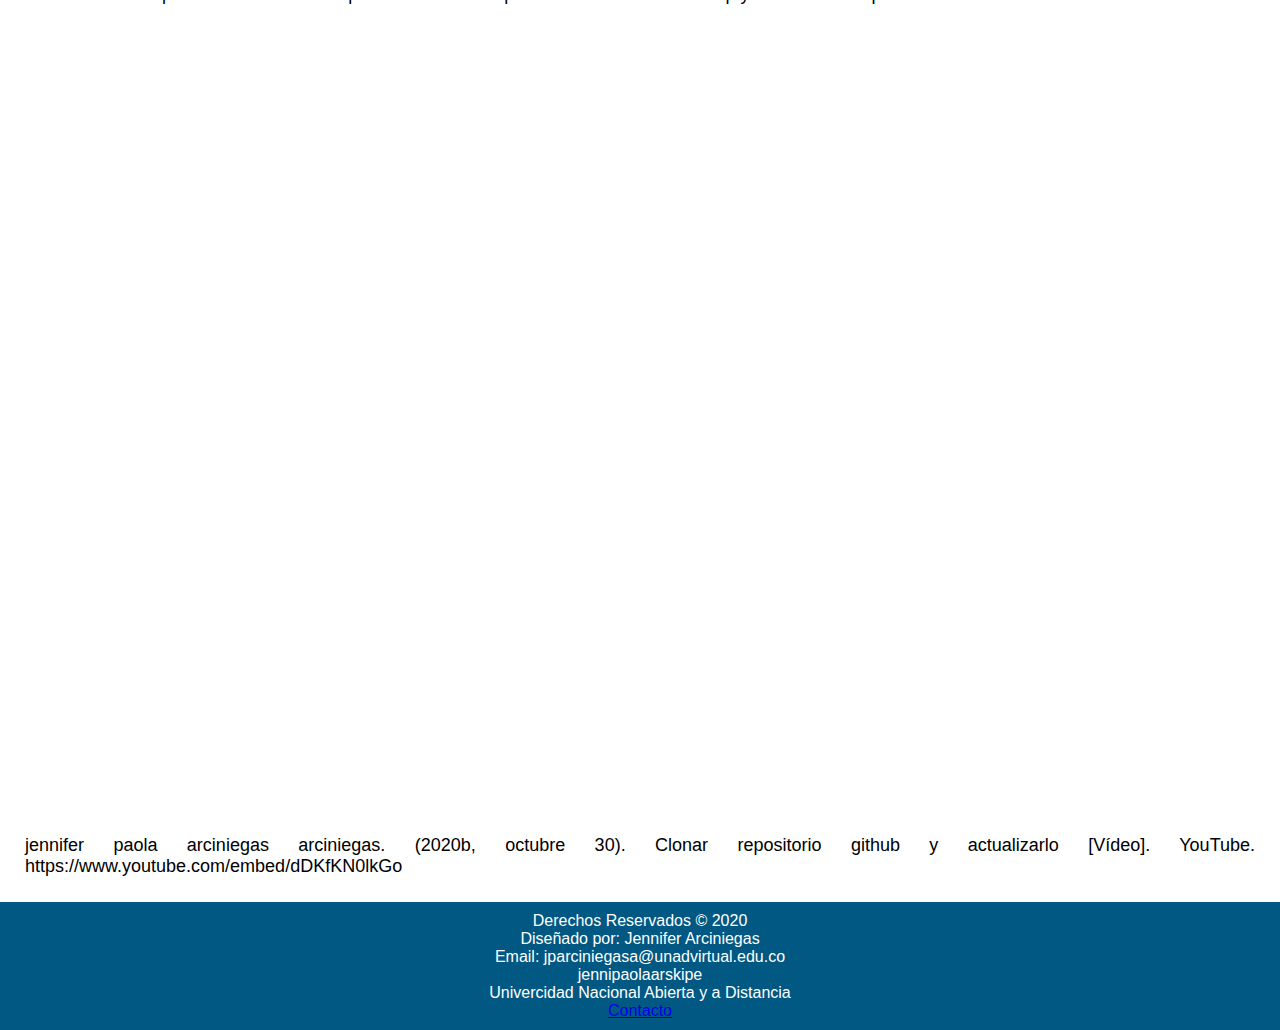
<file: recursos1.html>
<head>
  <meta charset="UTF-8"> 
  <meta name="keywords" content="Git,GITHUB,repositorios, Github">
  <meta name="author" content="Jennifer Arciniegas">
  <meta name="description" content="contextualizacion de los conceptos de Git y Github">
  <title> Git y GITHUB</title>
  <link rel="stylesheet" href="estilos.css">

</head>

<body>
  <header> 
      <img src="logoUnad.jpg" alt="logo unad"
  </header>
 
<nav id="menu">
<ul>
  <li><a href="index.html">Inicio</a></li>
  <li><a href="#">Conceptos</a>
<ul class="submenus">
    <li><a href="conceptos1.html">¿Qué es Git?</a></li>
    <li><a href="conceptos2.html">¿Qué es Github?</a></li>
</ul>

</li>
  <li><a href="#">Recursos</a>
    <ul class="submenus">
        <li><a href="recursos1.html">¿Cómo clonar un repositorio?</a></li>
        <li><a href="recursos2.html">Cómo subir un proyecto a Github</a></li>
    </ul>
</li>
  <li><a href="#">Autoevaluacion</a>
    <ul class="submenus">
        <li><a href="autoevaluacion1.html">Sopa de letras </a></li>
        <li><a href="autoevaluacion2.html">Crusigrama</a></li>
        <li><a href="autoevaluacion3.html">Evaluación Sitio</a></li>
    </ul>
</li>
  <li><a href="autor.html">Autor</a></li>

</ul>
</nav>



<section id="contenido"> 
    <h1>¿Qué significa clonar un repositorio?</h1>
    <br>
    <p> Clonar un repositorio significa descargar una copia completa del mismo a nuestro a ordenador.</p>
    <p>Caracteriticas de este proceso.</p>
    <ul>
        <li> Navegar por la historia del proyecto, viendo cómo ha evolucionado  </li>
        <li>Ver los cambios que han ocurrido en el código</li>
        <li>Saber quién y cuándo ha modificado cada cosa</li>
        <li>Acceder a las ramas del proyecto y crear nuevas</li>
        <li>Empezar a modificar el código, guardando cambios y agregando aportes al que ya existe</li>
        <br>
      <h2>Clonar atraves de Git</h2>
      <p>En el siguiente video se explica cómo clonar un repositorio en Github por medio de Git  </p>
      <iframe width="1349" height="480" src="https://www.youtube.com/embed/7Os5CCrgmx0" frameborder="0" allow="accelerometer; autoplay; clipboard-write; encrypted-media; gyroscope; picture-in-picture" allowfullscreen></iframe>
      <p>jennifer paola arciniegas arciniegas. (2020, 30 octubre).clonar repositorio git [Vídeo]. YouTube. https://www.youtube.com/embed/7Os5CCrgmx0</p>

     <br>
       <br><br>
      <h2>Clonar y actualizar un proyecto atraves de Github</h2>
     <p>En el video se explica cómo clonar un repositorio en Github por medio de Github desktop y actualizar el repositorio </p>
      <iframe width="1349" height="480" src="https://www.youtube.com/embed/dDKfKN0lkGo" frameborder="0" allow="accelerometer; autoplay; clipboard-write; encrypted-media; gyroscope; picture-in-picture" allowfullscreen></iframe>
     <p>jennifer paola arciniegas arciniegas. (2020b, octubre 30). Clonar repositorio github y actualizarlo [Vídeo]. YouTube. https://www.youtube.com/embed/dDKfKN0lkGo</p>
    
    


    </ul>
    </section>
    
     <footer>
      Derechos Reservados &copy; 2020 <br>
      Diseñado por: Jennifer Arciniegas <br>
     Email: jparciniegasa@unadvirtual.edu.co <br>
      jennipaolaarskipe <br>
      Univercidad Nacional Abierta y a Distancia <br>
      <a href="https://centroriente.unad.edu.co/bucaramanga/contacto">Contacto</a>
      </footer>
   
  </body>

</html>
</file>
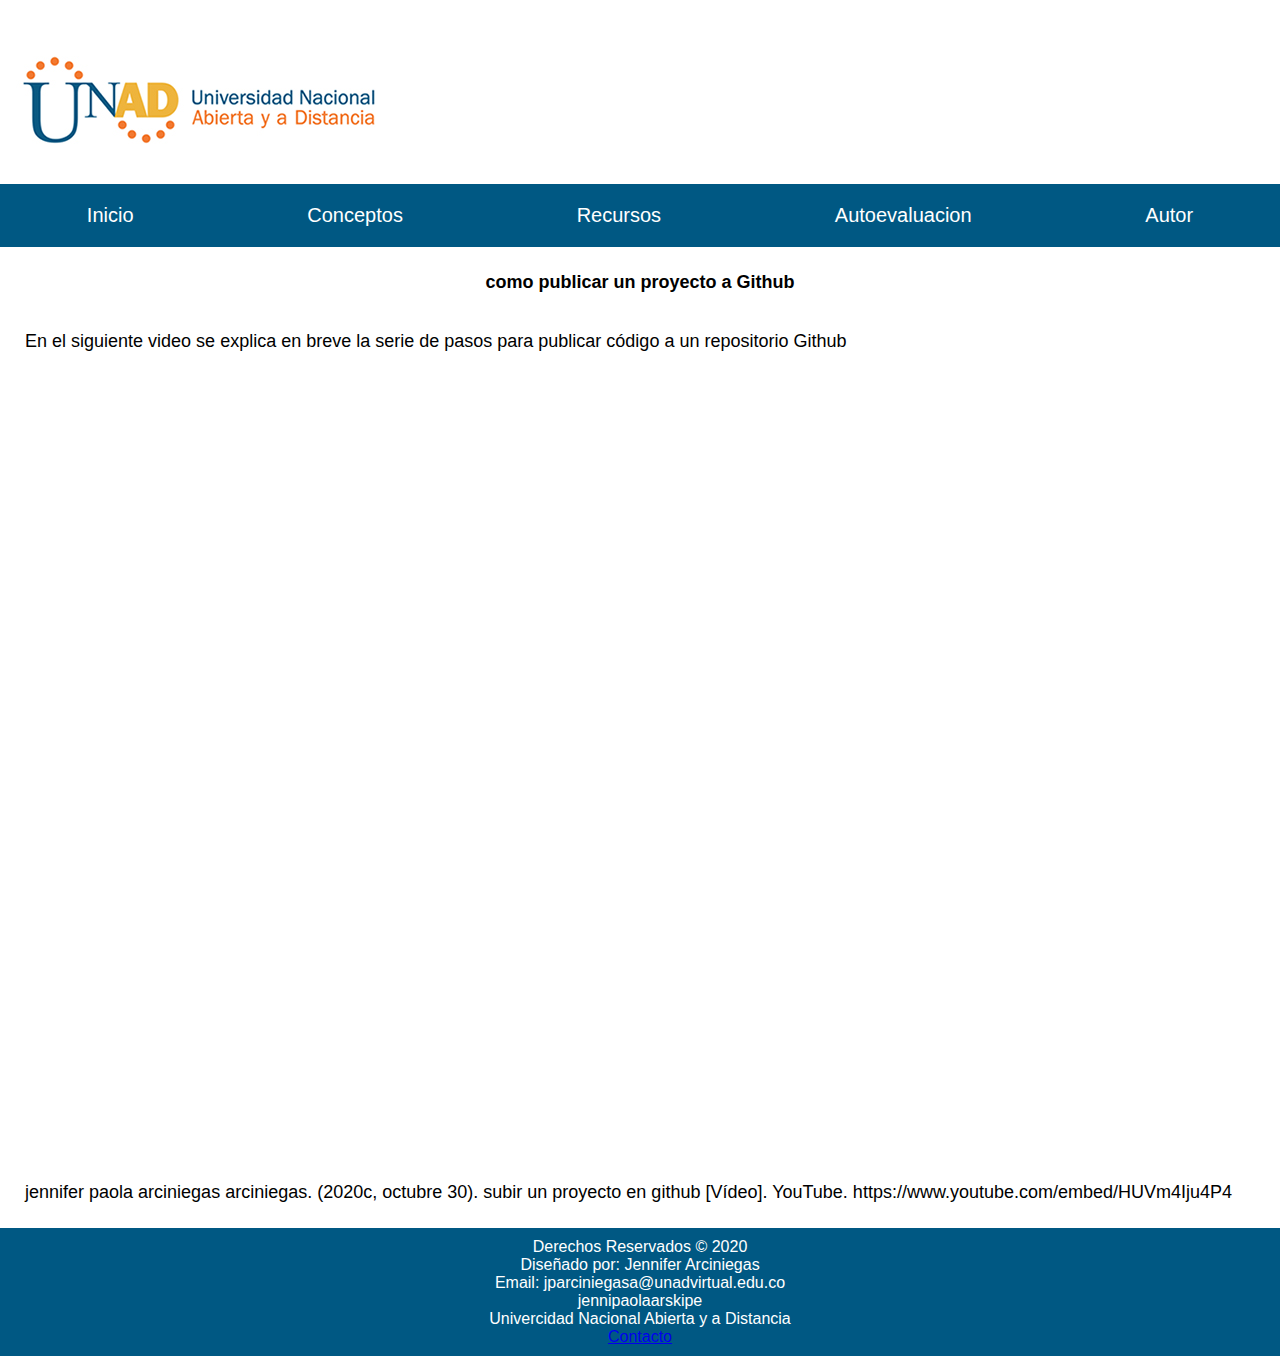
<file: recursos2.html>
<head>
  <meta charset="UTF-8"> 
  <meta name="keywords" content="Git,GITHUB,repositorios, Github">
  <meta name="author" content="Jennifer Arciniegas">
  <meta name="description" content="contextualizacion de los conceptos de Git y Github">
  <title> Git y GITHUB</title>
  <link rel="stylesheet" href="estilos.css">

</head>

<body>
  <header> 
      <img src="logoUnad.jpg" alt="logo unad"
  </header>
 
<nav id="menu">
<ul>
  <li><a href="index.html">Inicio</a></li>
  <li><a href="#">Conceptos</a>
<ul class="submenus">
    <li><a href="conceptos1.html">¿Qué es Git?</a></li>
    <li><a href="conceptos2.html">¿Qué es Github?</a></li>
</ul>

</li>
  <li><a href="#">Recursos</a>
    <ul class="submenus">
        <li><a href="recursos1.html">¿Cómo clonar un repositorio?</a></li>
        <li><a href="recursos2.html">Cómo subir un proyecto a Github</a></li>
    </ul>
</li>
  <li><a href="#">Autoevaluacion</a>
    <ul class="submenus">
        <li><a href="autoevaluacion1.html">Sopa de letras </a></li>
        <li><a href="autoevaluacion2.html">Crusigrama</a></li>
        <li><a href="autoevaluacion3.html">Evaluación Sitio</a></li>
    </ul>
</li>
  <li><a href="autor.html">Autor</a></li>

</ul>
</nav>



<section id="contenido">  
 <h1>como publicar un proyecto a Github</h1>
  <p>En el siguiente video se explica en breve la serie de pasos para publicar código a un repositorio Github</p>
 
 <iframe width="1349" height="480" src="https://www.youtube.com/embed/HUVm4Iju4P4" frameborder="0" allow="accelerometer; autoplay; clipboard-write; encrypted-media; gyroscope; picture-in-picture" allowfullscreen></iframe>
<p>jennifer paola arciniegas arciniegas. (2020c, octubre 30). subir un proyecto en github [Vídeo]. YouTube. https://www.youtube.com/embed/HUVm4Iju4P4</p>
</section>

<footer>
  Derechos Reservados &copy; 2020 <br>
  Diseñado por: Jennifer Arciniegas <br>
 Email: jparciniegasa@unadvirtual.edu.co <br>
  jennipaolaarskipe <br>
  Univercidad Nacional Abierta y a Distancia <br>
  <a href="https://centroriente.unad.edu.co/bucaramanga/contacto">Contacto</a>
</footer>

  

  </body>

</html>
</file>
<file: estilos.css>
*
{
    margin: 0;
    padding: 0;
}
header
{
max-width: 10000px;
min-height: 10px;
background-color:white;
margin: 0 auto;

}
 header h1{
    font-family: 'Franklin Gothic Book', 'Arial Narrow', Arial, sans-serif;
 }

#menu
{
max-width: 10000px;
min-height: 30px;
background-color: #005883;


}
#menu ul {
list-style: none;
display: flex;
justify-content:space-around;


}
 #menu a {
     color: white;
     display: block;
     padding: 20px;
     text-decoration: none;
     background-color:#005883;
     font-family: 'Franklin Gothic Book', 'Arial Narrow', Arial, sans-serif;
     font-size: 20px;
     max-width: 10000px;
     
     

     
 }

 #menu ul ul
 {
     display: none;
     position: absolute;
    
 }

 #menu a:hover
 {
    background-color: #43C7F4;
    
 }

 #menu ul li:hover ul
 { 
 display: block;
 }




#contenido
{
    max-width: 10000px;
min-height: 250px;
background-color:white;
padding: 15px;
box-sizing: border-box;
}
#contenido p{
    margin: 10px;
    font-family: 'Franklin Gothic Book', 'Arial Narrow', Arial, sans-serif;
    font-size: 18px;
     text-align: justify;
}
#contenido h1{
    margin: 10px;
    font-family: 'Franklin Gothic Book', 'Arial Narrow', Arial, sans-serif;
    font-size: 18px;
    text-align: center;
}
#contenido h2{
    margin: 10px;
    font-family: 'Franklin Gothic Book', 'Arial Narrow', Arial, sans-serif;
    font-size: 18px;
    text-align: justify;
}

#contenido h3{
    margin: 10px;
    font-family: 'Franklin Gothic Book', 'Arial Narrow', Arial, sans-serif;
    font-size: 18px;
    text-align: justify;
}
#contenido h4{
    margin: 10px;
    font-family: 'Franklin Gothic Book', 'Arial Narrow', Arial, sans-serif;
    font-size: 18px;
    text-align: justify;

}

#contenido ul li {
    margin: 10px;
    font-family: 'Franklin Gothic Book', 'Arial Narrow', Arial, sans-serif;
    font-size: 18px;
    text-align: justify;
    
}


.img
{
    float: left;
    margin-right: 10px;
    margin-bottom: 10px;
    width: 300px;
}
.img2{
    float: right;
    display: block;
    margin-right: 10px;
    margin-bottom: 10px;
    width: 300px;
}
.img3
{
    float: right;
    margin-right: 10px;
    margin-bottom: 10px;
    width: 300px;
}

.img4
{

    margin-right: 10px;
    margin-bottom: 10px;
    width: 300px;

}
.img5{
    float: right;
    display: block;
    margin-right: 10px;
    margin-bottom: 10px;
    width: 200px;
}



footer{
    max-width: 10000px;
    min-height: 90px;
    margin: 0;
background-color: #005883;
  color: white;
  text-align: center;
  font-family: 'Franklin Gothic Book', 'Arial Narrow', Arial, sans-serif;
  padding: 10px;
  
}

iframe{
    width: 80%;
    height: 90%;
}
</file>
